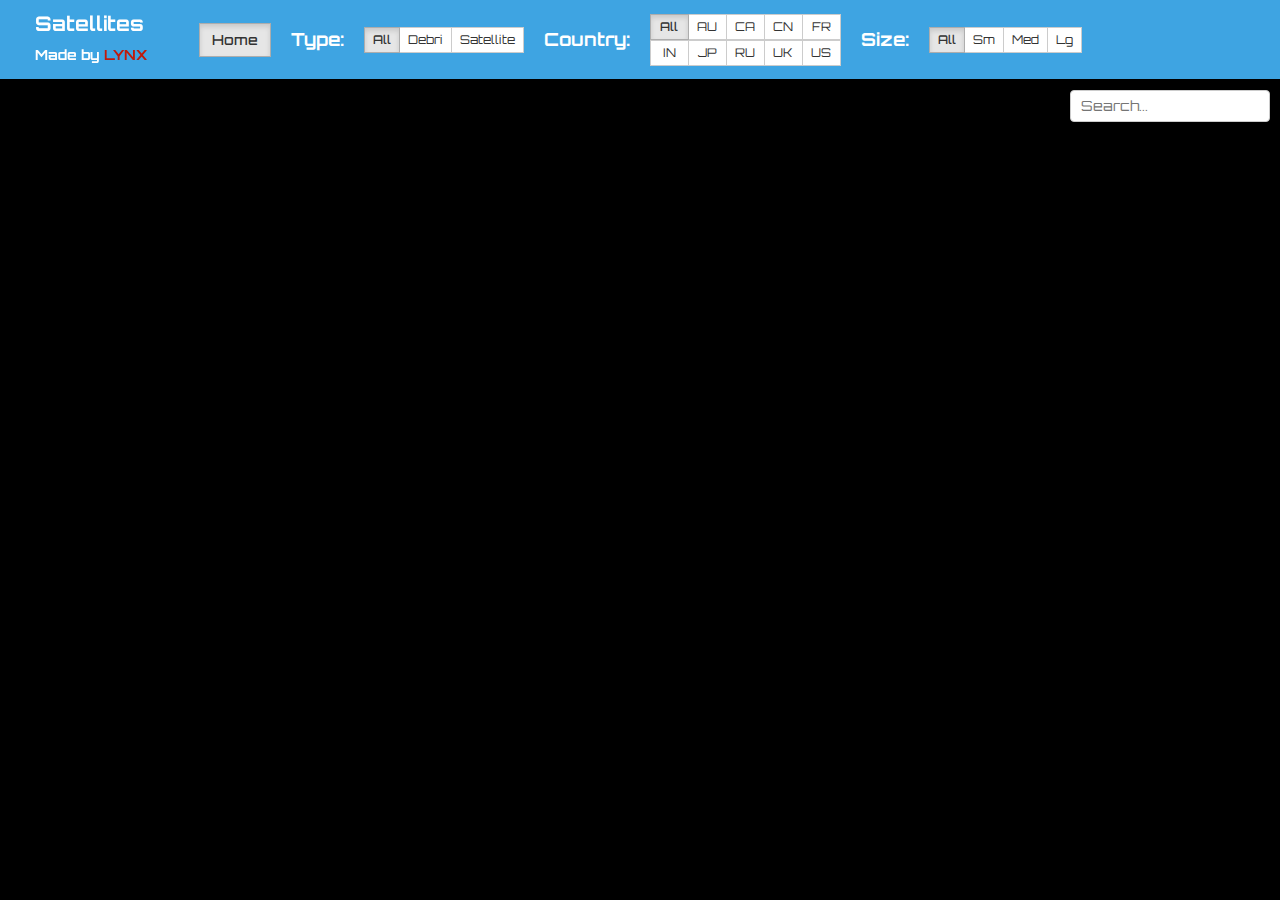
<file: collision.html>
﻿<!DOCTYPE html>
<html xmlns="http://www.w3.org/1999/xhtml">
  <head prefix="og: http://ogp.me/ns#">
    <title>Lynx</title>
    <meta http-equiv="X-UA-Compatible" content="IE=8;FF=3;OtherUA=4" />
    <meta http-equiv="content-type" content="text/html;charset=utf-8" />
    <meta
      name="viewport"
      content="width=device-width,initial-scale=1,maximum-scale=1,user-scalable=no"
    />

    <link
      type="text/css"
      rel="stylesheet"
      href="//fonts.googleapis.com/css?family=Orbitron:400,700|Oswald"
    />
    <link
      type="text/css"
      rel="stylesheet"
      href="//js.arcgis.com/4.6/esri/css/main.css"
    />
    <link type="text/css" rel="stylesheet" href="css/bootstrap.min.css" />
    <link
      type="text/css"
      rel="stylesheet"
      href="css/bootstrap-slider.min.css"
    />
    <link type="text/css" rel="stylesheet" href="index.css" />

    <script type="text/javascript" src="js/jquery-3.1.1.min.js"></script>
    <script type="text/javascript" src="js/bootstrap.min.js"></script>
    <script type="text/javascript" src="js/bootstrap-slider.min.js"></script>
    <script type="text/javascript" src="js/satellite.min.js"></script>
    <script type="text/javascript" src="js/three.min.js"></script>
    <script type="text/javascript" src="//js.arcgis.com/4.6/"></script>
    <script type="text/javascript" src="js/Tween.js"></script>
    <script type="text/javascript" src="index.js"></script>
  </head>

  <body>
    <div id="top">
      <div id="heading">
        Satellites
        <span style="font-size: 14px; font-weight: 700; margin-top: 0px">
          <br />Made by <a class="lynx-name" target="blank">LYNX</a>
        </span>
      </div>
      <div class="rc-panel-main">
        <div class="btn-group btn-group-sm rc-size" role="group">
          <a href="index.html">
            <button
              type="button"
              class="btn btn-default rc-button-square active"
              data-value="none"
            >
              Home
            </button>
          </a>
        </div>
        <!-- Type Filter Addding-->
        <div class="rc-heading">Type:</div>
        <div class="btn-group btn-group-sm rc-type" role="group">
          <button
            type="button"
            class="btn btn-default rc-button-square active"
            data-value="none"
          >
            All
          </button>
          <button
            type="button"
            class="btn btn-default rc-button-square"
            data-toggle="tooltip"
            data-placement="top"
            data-value="junk"
            title="Satellite debris, rockets and boosters"
          >
            Debri
          </button>
          <button
            type="button"
            class="btn btn-default rc-button-square"
            data-toggle="tooltip"
            data-placement="top"
            data-value="not-junk"
            title="Normal satellites"
          >
            Satellite
          </button>
        </div>

        <!-- Country Filter Addding -->
        <div class="rc-heading">Country:</div>
        <div class="country-button-group">
          <div class="btn-group btn-group-sm rc-country" role="group">
            <button
              type="button"
              class="btn btn-default rc-button-square active"
              data-value="none"
            >
              All
            </button>
            <button
              type="button"
              class="btn btn-default rc-button-square"
              data-toggle="tooltip"
              data-placement="top"
              data-value="AUS"
              title="Australia"
            >
              AU
            </button>
            <button
              type="button"
              class="btn btn-default rc-button-square"
              data-toggle="tooltip"
              data-placement="top"
              data-value="CA"
              title="Canada"
            >
              CA
            </button>
            <button
              type="button"
              class="btn btn-default rc-button-square"
              data-toggle="tooltip"
              data-placement="top"
              data-value="PRC"
              title="China"
            >
              CN
            </button>
            <button
              type="button"
              class="btn btn-default rc-button-square"
              data-toggle="tooltip"
              data-placement="top"
              data-value="FR"
              title="France and Italy"
            >
              FR
            </button>
          </div>
          <div class="btn-group btn-group-sm rc-country" role="group">
            <button
              type="button"
              class="btn btn-default rc-button-square"
              data-toggle="tooltip"
              data-placement="top"
              data-value="IND"
              title="India"
            >
              IN
            </button>
            <button
              type="button"
              class="btn btn-default rc-button-square"
              data-toggle="tooltip"
              data-placement="top"
              data-value="JPN"
              title="Japan"
            >
              JP
            </button>
            <button
              type="button"
              class="btn btn-default rc-button-square"
              data-toggle="tooltip"
              data-placement="top"
              data-value="CIS"
              title="Russia"
            >
              RU
            </button>
            <button
              type="button"
              class="btn btn-default rc-button-square"
              data-toggle="tooltip"
              data-placement="top"
              data-value="UK"
              title="United Kingdom"
            >
              UK
            </button>
            <button
              type="button"
              class="btn btn-default rc-button-square"
              data-toggle="tooltip"
              data-placement="top"
              data-value="US"
              title="United States of America"
            >
              US
            </button>
          </div>
        </div>

        <!-- Size Filter Addding -->
        <div class="rc-heading">Size:</div>
        <div class="btn-group btn-group-sm rc-size" role="group">
          <button
            type="button"
            class="btn btn-default rc-button-square active"
            data-value="none"
          >
            All
          </button>
          <button
            type="button"
            class="btn btn-default rc-button-square"
            data-toggle="tooltip"
            data-placement="top"
            data-value="SMALL"
            title="Small radar cross-section"
          >
            Sm
          </button>
          <button
            type="button"
            class="btn btn-default rc-button-square"
            data-toggle="tooltip"
            data-placement="top"
            data-value="MEDIUM"
            title="Medium radar cross-section"
          >
            Med
          </button>
          <button
            type="button"
            class="btn btn-default rc-button-square"
            data-toggle="tooltip"
            data-placement="top"
            data-value="LARGE"
            title="Large radar cross-section"
          >
            Lg
          </button>
        </div>
      </div>
    </div>
    <div id="bottom">
      <div id="search-container">
        <input type="text" id="norad-input" placeholder="Enter NORAD ID" />
        <button id="search-button">Search</button>
      </div>
      <div id="bottom-left">
        <div class="rc-panel-info">
          <div id="infoWindow-title" class="rc-title"></div>
          <table>
            <tr>
              <td class="rc-table-heading">NORAD</td>
              <td class="rc-table-value" id="infoWindow-norad"></td>
            </tr>
            <tr>
              <td class="rc-table-heading">COSPAR</td>
              <td class="rc-table-value" id="infoWindow-int"></td>
            </tr>
            <tr>
              <td class="rc-table-heading">Country</td>
              <td class="rc-table-value" id="infoWindow-country"></td>
            </tr>
            <tr>
              <td class="rc-table-heading">Period</td>
              <td class="rc-table-value" id="infoWindow-period"></td>
            </tr>
            <tr>
              <td class="rc-table-heading">Inclination</td>
              <td class="rc-table-value" id="infoWindow-inclination"></td>
            </tr>
            <tr>
              <td class="rc-table-heading">Apogee</td>
              <td class="rc-table-value" id="infoWindow-apogee"></td>
            </tr>
            <tr>
              <td class="rc-table-heading">Perigee</td>
              <td class="rc-table-value" id="infoWindow-perigee"></td>
            </tr>
            <tr>
              <td class="rc-table-heading">Size</td>
              <td class="rc-table-value" id="infoWindow-size"></td>
            </tr>
            <tr>
              <td class="rc-table-heading">Launch</td>
              <td class="rc-table-value" id="infoWindow-launch"></td>
            </tr>
          </table>
          <div class="rc-heading">
            Links <a id="link-n2yo" href="#" class="rc-vertical">N2YO</a>
          </div>
          <!-- <button type="button" id="link-n2yo">Back</button> -->
        </div>
      </div>
      <div id="botton-right-probability">
        <table id="table"></table>
      </div>
      <div id="bottom-right">
        <div id="map"></div>
        <div id="satellite-count"></div>
        <div id="search-bar-container">
          <input type="text" id="search-bar" placeholder="Search..." />
        </div>
      </div>
    </div>
  </body>
</html>
</file>
<file: index.css>
﻿html,
body {
  overflow: hidden;
  margin: 0;
  padding: 0;
  height: 100%;
  font-family: "Orbitron", sans-serif;
  color: white;
}

*:focus {
  outline: none;
}

#top {
  top: 80px;
  left: 0;
  height: 80px;
  background-color: #3ea4e2;
  /* background-color: #7432ff; */
  border-bottom: 1px solid black;
  display: flex;
  justify-content: center;
  align-items: center;
}

#heading {
  position: fixed;
  left: 35px;
  top: 10px;
  right: 0;
  font-size: 20px;
  font-weight: 700;
}

.lynx-name {
  color: #c01a0b;
}

#buttons {
  position: absolute;
  top: 0;
  right: 0;
}

.rc-button {
  display: inline-block;
  height: 50px;
  cursor: pointer;
  pointer-events: all;
  background-color: rgba(255, 255, 255, 0.2);
  color: rgba(255, 255, 255, 0.5);
  margin-left: 1px;
  padding-top: 13px;
  font-size: 15px;
  font-weight: 500;
  width: 60px;
  text-align: center;
}

.rc-button-square,
.btn-group > .rc-button-square {
  border-radius: 0;
}

.rc-button:hover {
  background-color: rgba(255, 255, 255, 0.5);
  color: rgba(255, 0, 0, 0.5);
}

#bottom {
  position: absolute;
  top: 80px;
  left: 0;
  right: 0;
  bottom: 0;
}

#bottom-left {
  display: none;
  position: absolute;
  left: 20px;
  bottom: 25px;
  width: 250px;
  font-size: 12px;
  font-weight: 400;
  background-color: transparent;
  z-index: 10;
}

#bottom-right {
  position: absolute;
  top: 0px;
  left: 0px;
  bottom: 0;
  right: 0;
  z-index: 1;
}

#botton-right-probability {
  display: none;
  position: absolute;
  right: 10px;
  bottom: 25px;
  width: 350px;
  font-size: 12px;
  font-weight: 400;
  background-color: transparent;
  z-index: 11;
}

.table {
  width: 350px;
}

.table-heading {
  font-weight: 600;
  width: 150px;
}

.rc-readable {
  font-family: "Oswald", sans-serif;
  font-size: 10px;
  font-weight: 300;
}

.rc-panel {
  position: absolute;
  top: 0;
  right: 0;
  left: 0;
  bottom: 0;
  width: 225px;
  padding: 0 15px 15px 15px;
  background-color: #3ea4e2;
  overflow-x: hidden;
  overflow-y: auto;
}

.rc-panel:not([data-panel="main"]) {
  margin-left: -225px;
}

#map {
  position: absolute;
  top: 0;
  bottom: 0;
  left: 0;
  right: 0;
  background-color: #000;
}

#satellite-count {
  position: absolute;
  left: 0;
  right: 0;
  bottom: 0;
  text-align: center;
  font-size: 20px;
  font-weight: 400;
  pointer-events: none;
}

.rc-country > button {
  width: 39px;
}

.rc-title {
  font-size: 15px;
  font-weight: 500;
  pointer-events: none;
  text-align: center;
  margin-top: 15px;
  margin-bottom: 10px;
}

.rc-close {
  margin-top: 10px;
  margin-bottom: 10px;
}

.rc-vertical {
  color: blue !important;
  font-size: 14px;
  text-decoration: underline;
  margin-left: 10px;
  margin-bottom: 25px;
}

.rc-heading {
  font-size: 18px;
  font-weight: 700;
  pointer-events: none;
  /* margin-top: 10px; */
}

.rc-table-heading {
  font-size: 17px;
  font-weight: 700;
  pointer-events: none;
  width: 120px;
}

.slider.slider-horizontal {
  margin-left: 10px;
  width: 175px;
}

.slider-tick {
  opacity: 1;
}

.btn-default.active {
  font-weight: 500;
}

a:link,
a:visited,
a:hover,
a:active {
  color: black;
}

.rc-panel-main {
  display: flex;
  justify-content: center;
  align-items: center;
  gap: 20px;
}

.country-button-group {
  display: flex;
  flex-direction: column;
  justify-content: center;
  align-items: center;
}

#search-bar-container {
  position: absolute;
  top: 10px;
  right: 10px;
  z-index: 1000; /* Ensure it is above other elements */
}

#search-bar {
  color: #000000;
  width: 200px;
  padding: 5px 10px;
  border: 1px solid #ccc;
  border-radius: 4px;
  box-shadow: 0 2px 4px rgba(0, 0, 0, 0.2);
  font-size: 14px;
}
</file>
